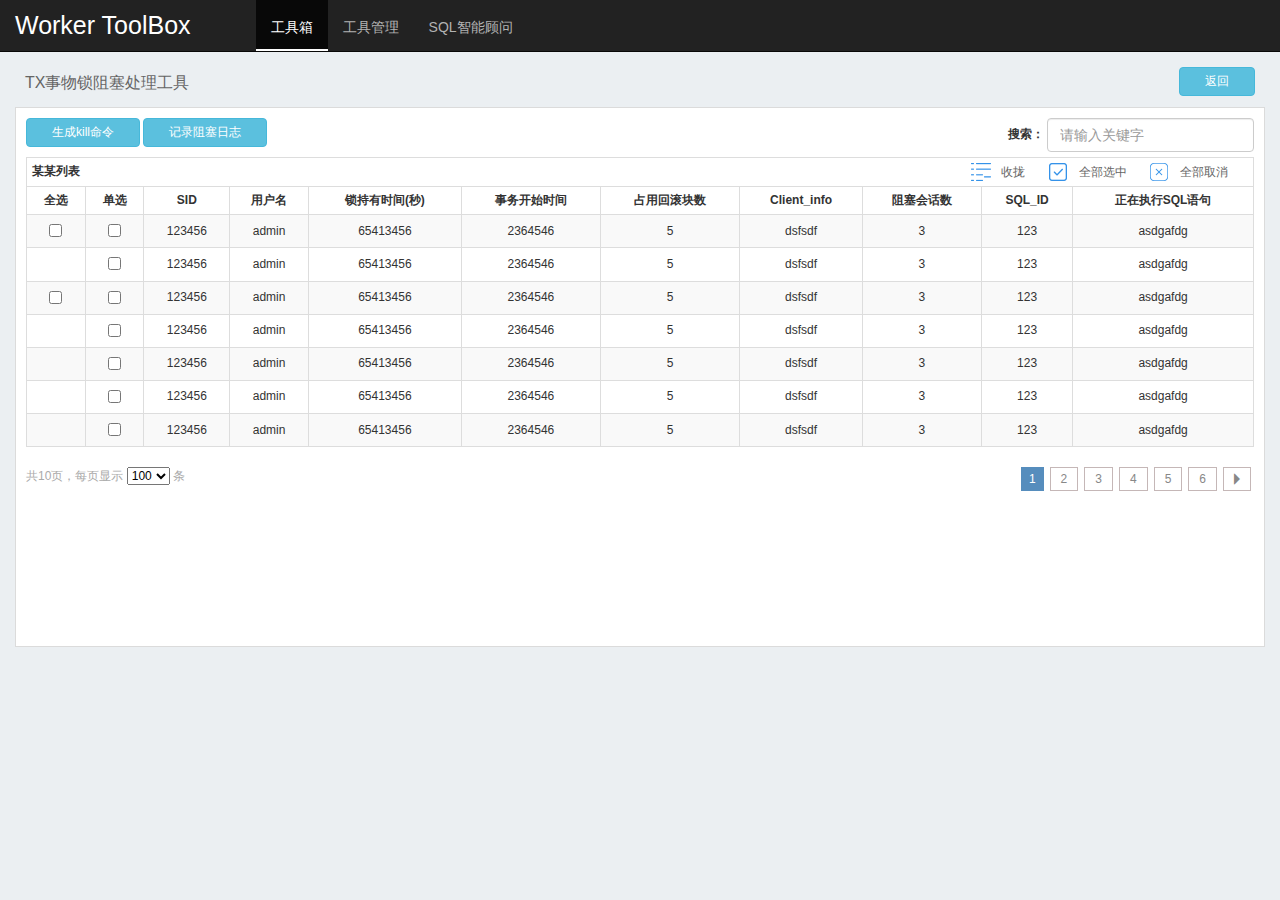
<file: toolbox/view/txTool/index.html>
<!DOCTYPE html>
<html lang="en">
<head>
    <meta charset="UTF-8">
    <title>运维工具箱</title>
    <link rel="stylesheet" href="../../src/css/common/bootstrap.min.css">
    <link rel="stylesheet" href="../../src/css/main.css">
    <link rel="shortcut icon" href="../../src/images/favicon.ico">
</head>
<body>
    <nav class="navbar navbar-inverse navbar-fixed-top">
        <div class="navbar-header">
            <a href="#" class="navbar-brand">Worker ToolBox</a>
        </div>
        <ul class="nav navbar-nav navbar-left mgl-50">
            <li class="active"><a href="#">工具箱</a></li>
            <li><a href="../toolManage/toolBoxClient.html">工具管理</a></li>
            <li><a href="../sqlIntelligent/sqlDetail.html">SQL智能顾问</a></li>
        </ul>
    </nav>
    <div class="container-fluid container-fluid-tool">
        <div class="container-header">
            <button class="btn btn-info right back">返回</button>
            <p class="title">TX事物锁阻塞处理工具</p>
        </div>
        <div class="container-main clear">
            <div>
                <form class="form-inline">
                    <div class="form-group right">
                        <label for="search">搜索：</label>
                        <input type="text" id="search" class="form-control" placeholder="请输入关键字">
                    </div>
                </form>
                <button class="btn btn-info" id="createKill">生成kill命令</button>
                <button class="btn btn-info" id="record">记录阻塞日志</button>
            </div>
            <table class="table table-bordered table-striped table-hover table-condensed mgt-10 mgb-0">
                <thead>
                    <tr>
                        <th  colspan="11">
                            <b class="left">某某列表</b>
                            <div class="right">
                                <a class="toggle toggleUp operateBtn">收拢</a>
                                <a class="toggle toggleDown operateBtn hidden">展开</a>
                                <a class="chooseAll operateBtn">全部选中</a>
                                <a class="removeAll operateBtn">全部取消</a>
                            </div>
                        </th>
                    </tr>
                </thead>
                <thead>
                    <tr>
                        <th class="sort">全选</th>
                        <th class="sort">单选</th>
                        <th class="sort">SID</th>
                        <th class="sort">用户名</th>
                        <th class="sort">锁持有时间(秒)</th>
                        <th class="sort">事务开始时间</th>
                        <th class="sort">占用回滚块数</th>
                        <th class="sort">Client_info</th>
                        <th class="sort">阻塞会话数</th>
                        <th class="sort">SQL_ID</th>
                        <th class="sort">正在执行SQL语句</th>
                    </tr>
                </thead>
                <tbody id="listContent"></tbody>
            </table>
            <div class="listPager">
                <div class="left">
                    共<span id="pageCount"></span>页，每页显示
                    <select id="slipCount">
                        <option value="10">10</option>
                        <option value="25">25</option>
                        <option value="50">50</option>
                        <option value="100">100</option>
                    </select> 条
                </div>
                <div id="pager" class="right pager"></div>
                <div id="pager2"></div>
            </div>
        </div>
    </div>
    <div class="alert alert-dismissible fade in col-sm-4 col-sm-offset-4 hidden" role="alert" id="killOrder">
        <div class="alert-header">
            <button type="button" class="close">
                <span>&times;</span>
            </button>
            <h5>日志命令</h5>
        </div>
        <div class="alert-body">
            <textarea id="alertContent" rows="10"></textarea>
        </div>
        <div class="alert-footer">
            <button class="btn btn-info right" id="executeOrder">执行命令</button>
            <a class="btn btn-info right" id="export" href="" download="">导出文本</a>
        </div>
    </div>
    <div class="alert alert-dismissible fade in col-sm-4 col-sm-offset-4 hidden" role="alert" id="warnInfo">
        <div class="alert-header">
            <button type="button" class="close">
                <span>&times;</span>
            </button>
            <h5>操作提示</h5>
        </div>
        <div class="alert-body">
            <div id="warnContent">操作成功</div>
        </div>
    </div>
    <script src="../../src/js/common/jquery-1.11.3.js"></script>
    <script src="../../src/js/common/bootstrap.min.js"></script>
    <script src="../../src/js/common/jquery.pagination.min.js"></script>
    <script src="../../src/js/common/jquery-ui-1.10.3.js"></script>
    <script src="../../src/js/txTool/main.js"></script>
</body>
</html>
</file>
<file: toolbox/src/css/main.css>
/*公用样式*/
body{
    background: #EBEFF2;
    font-size: 12px;
}
.right{
    float: right;
}
.left{
    float: left;
}
.left-14per{
    left:14%;
}
.clear{
    clear: both;
}
.red{
    color:red;
}
.margin10{
    margin: 10px;
}

.mgt-10{
    margin-top: 10px !important;
}

.mgb-0{
    margin-bottom:0px;
}

.mgt-6{
    margin-top:6px;
}

.radioGroupDiv{
    margin-bottom:10px;height:20px;line-height:20px;
}

.text-center{text-align:center;}

.text-left{text-align:left;}

/*
.table{
}
*/
.table>tbody>tr>td{
    vertical-align: middle;
    /*padding:4px;*/
}
td,th{
    text-align: center;
}

a:hover{
    text-decoration:none;
}

/* 滚动条样式 s */
::-webkit-scrollbar {
    width: 10px;
    height: 10px;
    background-color: #e8edf1;
}

::-webkit-scrollbar-track {
    background-color: #e8edf1;
    border: 1px solid #e8edf1;
    -webkit-box-shadow: inset 0 0 6px rgba(0, 0, 0, 0.3);
    border-radius: 4px;
}

::-webkit-scrollbar-thumb {
    background-color: #c1c1c1;
    -webkit-border-radius: 4px;
    border: 1px solid #e8edf1;
    -webkit-box-shadow: inset 0 0 6px rgba(0, 0, 0, .3);
}

::-webkit-scrollbar-thumb:hover {
    background-color: #A9A9A9;
}

::-webkit-scrollbar-thumb:active {
    background-color: #898989;
}

::-webkit-scrollbar-button {
    background-color: #f1f1f1;
    height: 10px;
    width: 10px;
}

::-webkit-scrollbar-button:horizontal:end:increment {
    width: 13px;
    background: url(../../src/images/scroll/SB_buttons_hori_end.png) 0 50% no-repeat;
}

::-webkit-scrollbar-button:horizontal:start:decrement {
    width: 13px;
    background: url(../../src/images/scroll/SB_buttons_hori_start.png) 100% 50% no-repeat;
}

::-webkit-scrollbar-button:vertical:end:increment {
    height: 13px;
    background: url(../../src/images/scroll/SB_buttons_vert_end.png) 50% 100% no-repeat;
}

::-webkit-scrollbar-button:vertical:start:decrement {
    height: 13px;
    background: url(../../src/images/scroll/SB_buttons_vert_start.png) 50% 0 no-repeat;
}

::-webkit-scrollbar-corner {
    display: none;
}
/* 滚动条样式 e */

/*分页器样式*/
.listPager{
    color: #aaa;
}
.listPager .left{
    margin: 20px 0;
}
#slipCount{
    color: #000;
}
.ui-pagination-container {
    height: 24px;
    line-height: 24px;
}

.ui-pagination-container .ui-pagination-page-item {
    font-size: 12px;
    padding: 4px 10px;
    background: #fff;
    border: 1px solid #c5b7b7;
    color: #888;
    margin: 0 3px;
    text-decoration: none;
}

.ui-pagination-container .ui-pagination-page-item:hover {
    border-color: #568dbd;
    color: #568dbd;
    text-decoration: none;
}

.ui-pagination-container .ui-pagination-page-item.active {
    background: #568dbd;
    border-color: #568dbd;
    color: #fff;
    cursor: default;
}
.ui-pagination-page-item:first-child,.ui-pagination-page-item:last-child{
    padding: 4px 7px;
}
.glyphicon{
    position: relative;
    top: 2px;
}

/*主体内容样式*/
.navbar{
    border-radius: 0;
}
.navbar-inverse .navbar-brand{
    color: #fff;
    font-size: 25px;
}
.container-header:before{
    content: '';
    display: block;
    clear: both;
}
.container-header{
    margin: 10px 10px 12px 10px;
}
.container-header .back{
    margin-top: -5px;
}
.title{
    color: #656565;
    font-size: 16px;
}

.container-fluid-tool{
    margin-top: 62px;
}

.container-main{
    background: #fff;
    border: 1px solid #DBDBDB;
    min-height:540px;
    padding:10px;
}
.table-bordered>thead>tr>th{
    cursor: pointer;
    border-width: 1px;
}

/*操作按钮样式*/
.btn{
    font-size: 12px;
    padding: 5px 25px;
}
.operateBtn{
    font-weight: 100;
    color: #656565;
    display: inline-block;
    height: 18px;
    line-height: 18px;
    padding-left: 30px;
    margin-right: 20px;
}
.operateBtn:hover{
    color: #3492E9;
    cursor: pointer;
}
.toggleUp{
    background: url("../images/toggleUp.png") no-repeat;
}
.toggleDown{
    background: url("../images/toggleDown.png") no-repeat;
}
.chooseAll{
    background: url("../images/choose.png") no-repeat;
}
.removeAll{
    background: url("../images/remove.png") no-repeat;
}

/*弹出窗样式*/
.alert{
    box-shadow: 0px 0px 5px #D4D8D9;
    padding: 0;
    position: absolute;
    top: 10rem;
}
.alert-header{
    border-bottom: 1px solid #DBDBDB;
    background: #F7F8FC;
    align-content: center;
    border-top: 1px solid transparent;
    padding: 12px;
    cursor:move;
}
.alert-header h5{
    font-weight:bold;
    margin: 0;
}
.alert-body{
    background: #fff;
    text-align: center;
    padding: 40px 10px;
    min-height: 108px;
}
.alert-body textarea{
    background: #F5F5F5;
    resize: none;
    font-size: 12px;
    width: 99%;
    border-color: #DBDBDB;
}
.alert-dismissible .close{
    right: 0;
}
.alert-footer{
    border-top: 1px solid #DBDBDB;
    background: #F7F8FC;
}
.alert-footer:after{
    content: '';
    display: block;
    clear: both;
}
.alert-footer .btn{
    margin: 10px;
}
#warnContent{
    margin: 20px;
}

/*菜单*/
.navbar {
    margin-bottom:10px;
}

.navbar-left > .active > a {
    border-color: #fff;
    background-color: transparent;
}

.navbar-left > li > a {
    padding: 17px 15px 12px;
    border-bottom: 2px solid transparent;
    outline: none;
    font-size:14px;
}

.navbar-inverse .navbar-nav>li>a {
    color: #b2b2b2;
}

.mgl-50 {
    margin-left: 50px;
}

/*操作*/
.icon {
    display: inline-block;
    width: 16px;
    height: 16px;
    vertical-align: middle;
    margin: 0 8px;
}

.icon-edit{
    background: url(../images/icons/edit.svg) no-repeat center center;
}
.icon-del{
    background: url(../images/icons/del.svg) no-repeat center center;
}

.icon-edit:focus,
.icon-edit:hover,
.icon-edit:active{
    background: url(../images/icons/edit-active.svg) no-repeat center center;
}
.icon-del:focus,
.icon-del:hover,
.icon-del:active{
    background: url(../images/icons/del-active.svg) no-repeat center center;
}
</file>
